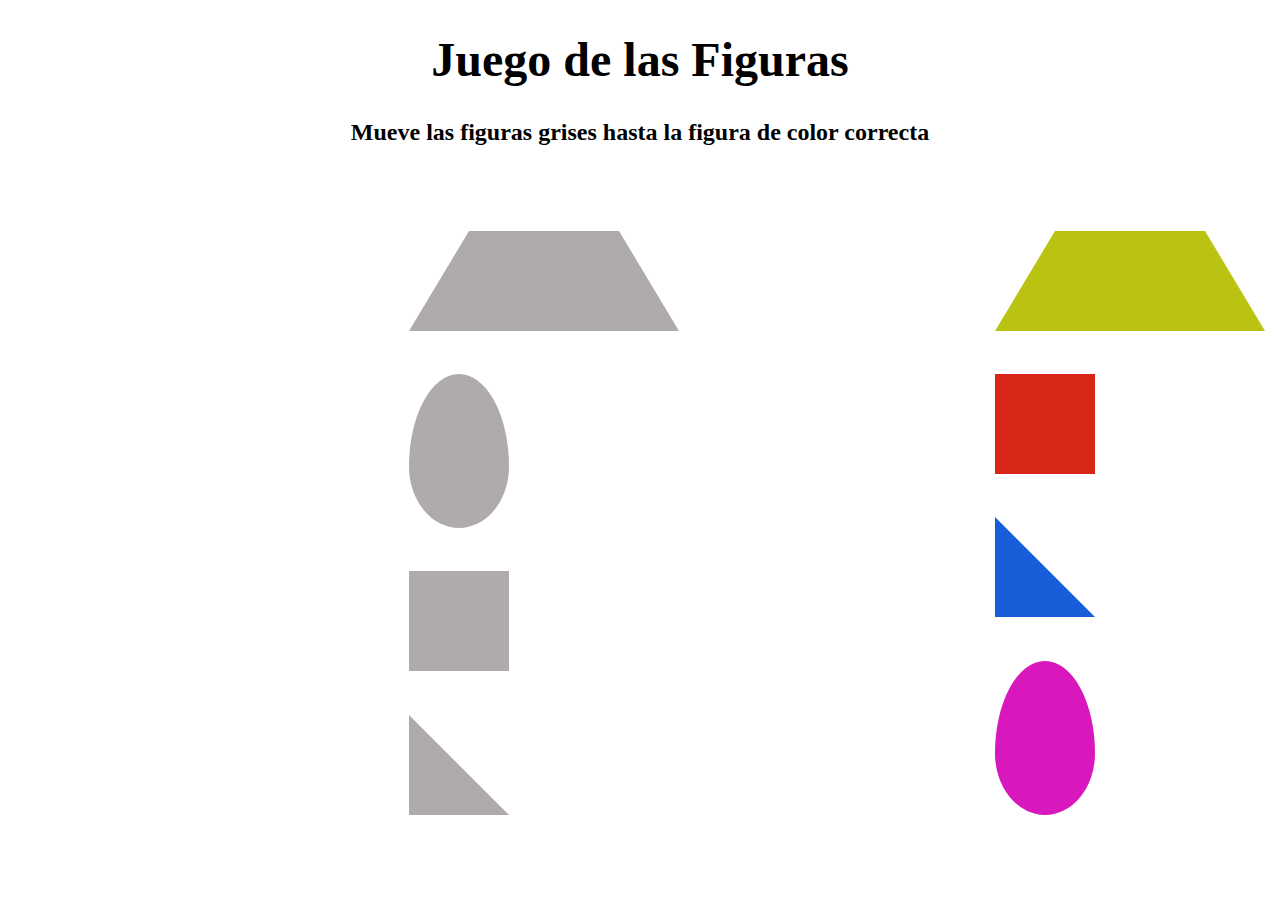
<file: index.html>
<!DOCTYPE html>
<html>
<head>
	<title></title>
	<meta charset="utf-8">
	<link rel="stylesheet" type="text/css" href="css/estilos.css">
	

</head>
<body>

	<h1>Juego de las Figuras</h1>
	<h2>Mueve las figuras grises hasta la figura de color correcta</h2>

	<div class="contenedorPrincipal">

		<div class="contenedorGrises">
		</div>
			

		<div class="contenedorVacias">
			<div class="vacioTr vacio" id="trapecio"></div>
			<div class="vacioC vacio" id="cuadrado"></div>
			<div class="vacioT vacio" id="triangulo"></div>
			<div class="vacioH vacio" id="huevo" ></div>
		</div>

	</div>

	<div class="boton">
	</div>

<script src="js/jquery-3.2.1.js"></script>
<script src="js/jquery-ui.min.js"></script>
<script src="js/js.js"></script>
<script type="text/javascript">
	
	sacarFigurasAleatorias();
</script>


</body>
</html>
</file>
<file: css/estilos.css>
h1{
	text-align: center;
	font-size: 3em;
}
h2
{
	text-align: center;
	font-size: 1.5em;
	margin-bottom: 5%;
}

.contenedorPrincipal{

	display:flex;
	flex-direction: row;
	justify-content: space-around;
}
.contenedorGrises{

	display:flex;
	flex-direction: column;
	margin-right: 25%;
	margin-left: 30%;

}
.contenedorVacias{

	display:flex;
	flex-direction: column;
	margin-right: 25%;

}
.cuadrado{

	width: 100px;
	height: 100px;
	background-color: #AFABAB;
	margin:8%;
	
	
}
.vacioC{

	width: 100px;
	height: 100px;
	background-color: #D82617;
	margin:8%;
	
}

.triangulo{

	width: 0;
	height: 0;
	border-right: 50px solid transparent;
	border-top: 50px solid transparent;
	border-left: 50px solid #AFABAB;
	border-bottom: 50px solid #AFABAB;
	margin:8%;
	
}
.vacioT{

	width: 0;
	height: 0;
	border-right: 50px solid transparent;
	border-top: 50px solid transparent;
	border-left: 50px solid #175DD8;
	border-bottom: 50px solid #175DD8;
	margin:8%;
	
}

.huevo{

	width: 100px;
	height: 154px;
	background-color: #AFABAB;
	-moz-border-radius: 50% 50% 50% 50% / 60% 60% 40% 40%;
	-webkit-border-radius: 50% 50% 50% 50% / 60% 60% 40% 40%;
	border-radius: 50% 50% 50% / 60% 60% 40% 40%; 
	margin:8%;
	
}
.vacioH{

	width: 100px;
	height: 154px;
	background-color: #D817BD;
	-moz-border-radius: 50% 50% 50% 50% / 60% 60% 40% 40%;
	-webkit-border-radius: 50% 50% 50% 50% / 60% 60% 40% 40%;
	border-radius: 50% 50% 50% / 60% 60% 40% 40%; 
	margin:8%;
	

}
.trapecio{

	width: 150px;
    height: 0px;
    border-right: 60px solid transparent;
    border-left: 60px solid transparent;
    border-bottom: 100px solid #AFABAB;
    margin:8%;
	
}
.vacioTr{

	width: 150px;
    height: 0px;
    border-right: 60px solid transparent;
    border-left: 60px solid transparent;
    border-bottom: 100px solid #BAC212;
    margin:8%;
}
input{

	width: 400px;
	height: 100px;
	text-align: center;
	background-color: red;
	color: white;
	font-size: 3em;
	margin-left: 35%;

}
</file>
